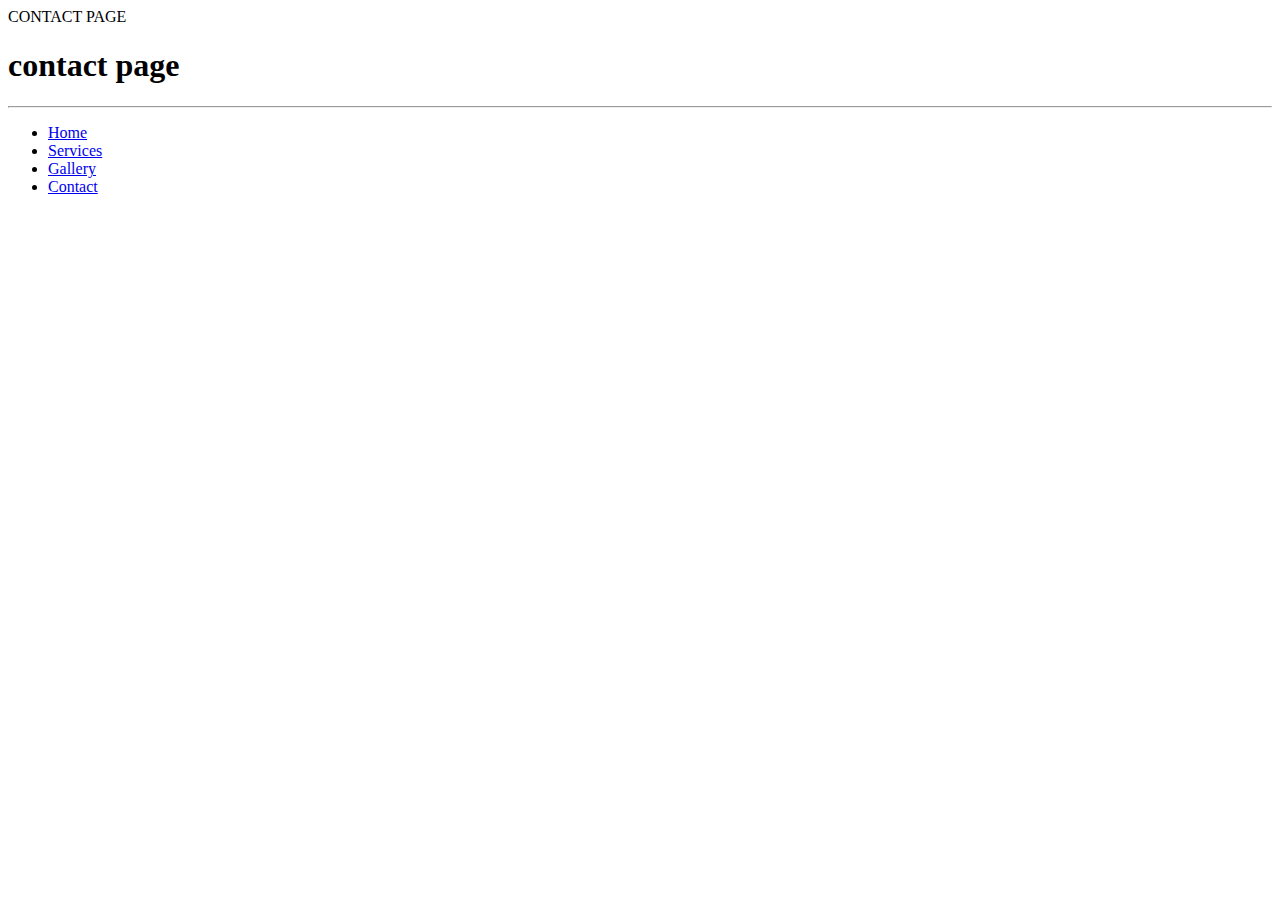
<file: contact.html>
<!DOCTYPE html>
<head>
  <tittle>CONTACT PAGE</tittle>
  </head>
  <body>
    <h1> contact page</h1>
    <hr>
    <ul>
    <li> <a href="index.html">Home</a></li>
    <li> <a href="Services.html"> Services</a></li>
    <li><a href="Gallery.html"> Gallery</a></li>
    <li><a href="Contact.html"> Contact</a></li>
    </ul>
    </body>
    </html>
</file>
